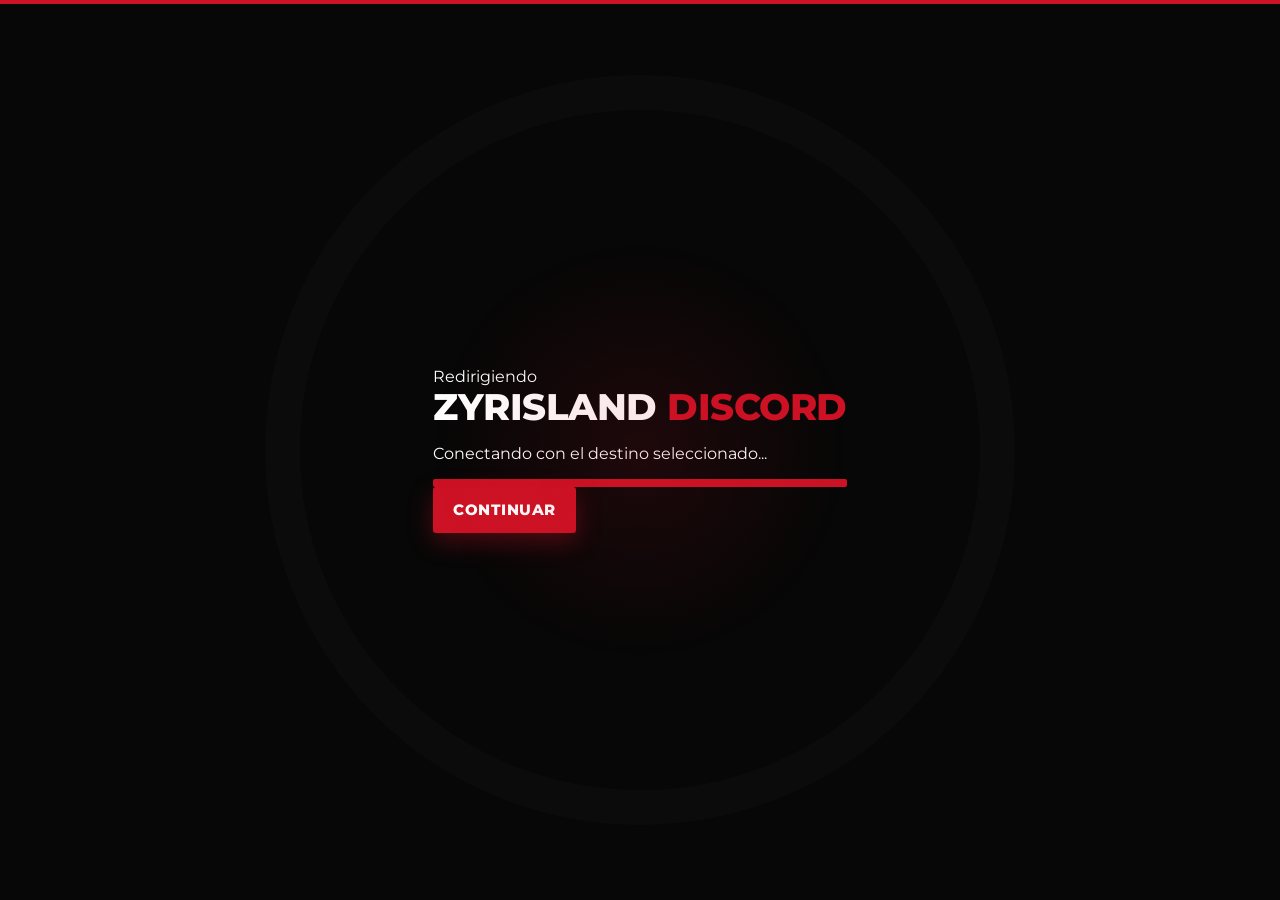
<file: share/discord.html>
<!DOCTYPE html>
<html lang="es">
<head>
    <meta charset="UTF-8">
    <meta name="viewport" content="width=device-width, initial-scale=1.0">
    <title>ZyrIsland | Discord Oficial</title>
    <meta name="description" content="Únete al servidor oficial de Discord de ZyrIsland Minigames. Enterate de eventos, actualizaciones y participa con la comunidad.">
    <meta name="theme-color" content="#fff">

    <!-- Open Graph para vistas previas al compartir el enlace -->
    <meta property="og:title" content="ZyrIsland | Discord Oficial">
    <meta property="og:description" content="Únete al servidor oficial de Discord de ZyrIsland Minigames. Enterate de eventos, actualizaciones y participa con la comunidad.">
    <meta property="og:type" content="website">
    <meta property="og:url" content="https://zyrisland.net/share/discord">

    <!-- Favicons del proyecto -->
    <link rel="icon" type="image/png" href="../favicon/favicon-96x96.png" sizes="96x96">
    <link rel="icon" type="image/svg+xml" href="../favicon/favicon.svg">
    <link rel="shortcut icon" href="../favicon/favicon.ico">
    <link rel="apple-touch-icon" sizes="180x180" href="../favicon/apple-touch-icon.png">

    <link rel="preconnect" href="https://fonts.googleapis.com">
    <link rel="preconnect" href="https://fonts.gstatic.com" crossorigin>
    <link href="https://fonts.googleapis.com/css2?family=Montserrat:wght@300;400;600;700;800&display=swap" rel="stylesheet">

    <style>
        :root {
            --bg-dark: #070707;
            --surface-dark: #0e0e12;
            --border-subtle: #1f1f25;
            --text-main: #ffffff;
            --text-muted: #a0a0a0;
            --accent-red: #cc1224;
            --accent-red-hover: #e61529;
            --accent-green: #28a745;
        }

        * {
            box-sizing: border-box;
        }

        body {
            margin: 0;
            padding: 20px;
            background-color: var(--bg-dark);
            color: var(--text-main);
            font-family: 'Montserrat', sans-serif;
            min-height: 100dvh;
            display: flex;
            flex-direction: column;
            justify-content: center;
            align-items: center;
            overflow-x: hidden;
            position: relative;
        }

        .top-red-bar {
            position: fixed;
            top: 0;
            left: 0;
            width: 100%;
            height: 4px;
            background-color: var(--accent-red);
            z-index: 50;
        }

        /* Anillo decorativo de fondo */
        .background-graphic {
            position: fixed;
            top: 50%;
            left: 50%;
            transform: translate(-50%, -50%);
            width: min(85vw, 750px);
            height: min(85vw, 750px);
            border: 35px solid rgba(255, 255, 255, 0.02);
            border-radius: 50%;
            z-index: 0;
            pointer-events: none;
        }

        .background-glow {
            position: fixed;
            top: 50%;
            left: 50%;
            transform: translate(-50%, -50%);
            width: 420px;
            height: 420px;
            background: radial-gradient(circle, rgba(204, 18, 36, 0.12) 0%, rgba(7, 7, 7, 0) 70%);
            z-index: 0;
            pointer-events: none;
        }

        .redirect-card {
            position: relative;
            z-index: 10;
            width: 100%;
            max-width: 520px;
            background-color: var(--surface-dark);
            border: 1px solid var(--border-subtle);
            border-radius: 6px;
            padding: 45px 40px;
            text-align: center;
            box-shadow: 0 25px 60px rgba(0, 0, 0, 0.85);
            animation: cardFadeIn 0.5s cubic-bezier(0.16, 1, 0.3, 1) forwards;
        }

        @keyframes cardFadeIn {
            from {
                opacity: 0;
                transform: translateY(15px) scale(0.98);
            }
            to {
                opacity: 1;
                transform: translateY(0) scale(1);
            }
        }

        .discord-badge {
            width: 72px;
            height: 72px;
            margin: 0 auto 24px auto;
            background-color: #14141a;
            border: 1px solid #262630;
            border-radius: 6px;
            display: flex;
            align-items: center;
            justify-content: center;
            position: relative;
            box-shadow: 0 10px 25px rgba(0, 0, 0, 0.5);
        }

        .discord-badge::after {
            content: '';
            position: absolute;
            bottom: -1px;
            left: 20%;
            width: 60%;
            height: 2px;
            background-color: var(--accent-red);
        }

        .discord-badge svg {
            width: 38px;
            height: 38px;
            fill: #ffffff;
        }

        .tag-pill {
            display: inline-block;
            font-size: 0.72rem;
            font-weight: 700;
            letter-spacing: 1.5px;
            text-transform: uppercase;
            color: var(--accent-red);
            background-color: rgba(204, 18, 36, 0.1);
            border: 1px solid rgba(204, 18, 36, 0.25);
            padding: 5px 12px;
            border-radius: 3px;
            margin-bottom: 14px;
        }

        h1 {
            font-size: clamp(1.75rem, 5vw, 2.3rem);
            font-weight: 800;
            margin: 0 0 10px 0;
            letter-spacing: -0.5px;
            line-height: 1.15;
        }

        .highlight {
            color: var(--accent-red);
        }

        .subtitle {
            font-size: 0.98rem;
            font-weight: 300;
            color: var(--text-muted);
            margin: 0 0 32px 0;
            line-height: 1.5;
        }

        .progress-wrapper {
            margin-bottom: 30px;
            text-align: left;
        }

        .progress-header {
            display: flex;
            justify-content: space-between;
            align-items: center;
            font-size: 0.82rem;
            margin-bottom: 8px;
        }

        #status-text {
            color: #d0d0d0;
            font-weight: 600;
        }

        #countdown-text {
            color: var(--accent-red);
            font-weight: 700;
            font-family: monospace;
            font-size: 0.9rem;
        }

        .progress-track {
            width: 100%;
            height: 8px;
            background-color: #1c1c24;
            border-radius: 2px;
            overflow: hidden;
        }

        .progress-fill {
            height: 100%;
            width: 0%;
            background-color: var(--accent-red);
            transition: width 0.1s linear;
        }

        .actions-group {
            display: flex;
            gap: 12px;
            width: 100%;
        }

        .red-btn {
            flex: 1.3;
            background-color: var(--accent-red);
            color: #ffffff;
            text-decoration: none;
            border: none;
            padding: 14px 20px;
            font-size: 0.92rem;
            font-weight: 800;
            font-family: 'Montserrat', sans-serif;
            letter-spacing: 0.5px;
            text-transform: uppercase;
            border-radius: 3px;
            cursor: pointer;
            display: inline-flex;
            align-items: center;
            justify-content: center;
            gap: 8px;
            transition: background-color 0.25s ease, transform 0.15s ease, box-shadow 0.25s ease;
            box-shadow: 0 8px 25px rgba(204, 18, 36, 0.35);
        }

        .red-btn:hover {
            background-color: var(--accent-red-hover);
            transform: translateY(-1px);
            box-shadow: 0 12px 30px rgba(204, 18, 36, 0.5);
        }

        .red-btn:active {
            transform: scale(0.98);
        }

        .outline-btn {
            flex: 1;
            background-color: #15151b;
            color: #d0d0d0;
            border: 1px solid #2a2a35;
            padding: 14px 16px;
            font-size: 0.85rem;
            font-weight: 700;
            font-family: 'Montserrat', sans-serif;
            text-transform: uppercase;
            border-radius: 3px;
            cursor: pointer;
            display: inline-flex;
            align-items: center;
            justify-content: center;
            gap: 8px;
            transition: border-color 0.25s ease, color 0.25s ease, background-color 0.25s ease;
        }

        .outline-btn:hover {
            border-color: var(--accent-red);
            color: #ffffff;
            background-color: #1a1a22;
        }

        .invite-url-box {
            margin-top: 22px;
            padding: 10px 14px;
            background-color: #09090c;
            border: 1px solid #191920;
            border-radius: 4px;
            font-size: 0.82rem;
            color: #777;
            font-family: monospace;
            user-select: all;
        }

        .back-link {
            display: inline-block;
            margin-top: 26px;
            color: #777;
            text-decoration: none;
            font-size: 0.85rem;
            font-weight: 600;
            transition: color 0.2s ease;
        }

        .back-link:hover {
            color: #ffffff;
        }

        .toast-container {
            position: fixed;
            top: 20px;
            left: 50%;
            transform: translateX(-50%);
            z-index: 1000;
            width: 90%;
            max-width: 340px;
            pointer-events: none;
        }

        .toast {
            background-color: #16161c;
            border: 1px solid #2c2c36;
            border-radius: 4px;
            overflow: hidden;
            box-shadow: 0 10px 30px rgba(0, 0, 0, 0.75);
            animation: slideDown 0.35s cubic-bezier(0.175, 0.885, 0.32, 1.275) forwards;
        }

        @keyframes slideDown {
            from { transform: translateY(-25px); opacity: 0; }
            to { transform: translateY(0); opacity: 1; }
        }

        .toast-content {
            display: flex;
            align-items: center;
            padding: 14px 16px;
            gap: 12px;
        }

        .toast-icon {
            color: var(--accent-green);
            display: flex;
            align-items: center;
        }

        .toast-text h4 {
            margin: 0 0 2px 0;
            font-size: 0.9rem;
            font-weight: 700;
            color: #fff;
        }

        .toast-text p {
            margin: 0;
            font-size: 0.8rem;
            color: #aaa;
        }

        .toast-progress {
            height: 3px;
            width: 100%;
            background-color: #222;
        }

        .toast-progress-bar {
            height: 100%;
            width: 100%;
            background-color: var(--accent-green);
            animation: progressShrink 3s linear forwards;
        }

        @keyframes progressShrink {
            from { width: 100%; }
            to { width: 0%; }
        }

        @media screen and (max-width: 520px) {
            .redirect-card {
                padding: 35px 22px;
            }

            .actions-group {
                flex-direction: column;
            }

            .red-btn, .outline-btn {
                width: 100%;
                padding: 15px;
            }
        }
    </style>
</head>
<body>

    <div class="top-red-bar"></div>
    <div class="background-graphic"></div>
    <div class="background-glow"></div>

    <div id="toast-container" class="toast-container"></div>

    <main class="container">
        <span class="status-label">Redirigiendo</span>
        <h1>ZYRISLAND <span class="highlight" id="dest-name">DISCORD</span></h1>
        <p id="dest-sub">Conectando con el destino seleccionado...</p>

        <div class="progress-track">
            <div class="progress-fill" id="progress-fill"></div>
        </div>

        <a href="https://discord.gg/pNQAW7DCUu" id="direct-link" class="red-btn">Continuar</a>
    </main>

    <script>
        const REDIRECT_CONFIG = {
            destino: "DISCORD",
            url: "https://discord.gg/pNQAW7DCUu",
            tiempoMs: 2000
        };

        document.title = `ZyrIsland | ${REDIRECT_CONFIG.destino}`;
        document.getElementById("dest-name").textContent = REDIRECT_CONFIG.destino;
        const directLink = document.getElementById("direct-link");
        directLink.href = REDIRECT_CONFIG.url;

        const fill = document.getElementById("progress-fill");
        fill.style.transitionDuration = `${REDIRECT_CONFIG.tiempoMs}ms`;

        requestAnimationFrame(() => {
            fill.style.width = "100%";
        });

        setTimeout(() => {
            window.location.replace(REDIRECT_CONFIG.url);
        }, REDIRECT_CONFIG.tiempoMs);
        
        const DISCORD_URL = "https://discord.gg/pNQAW7DCUu";
        const REDIRECT_DURATION = 3500;
        const progressFill = document.getElementById("progress-fill");
        const countdownText = document.getElementById("countdown-text");
        const statusText = document.getElementById("status-text");
        const copyBtn = document.getElementById("copy-btn");

        let startTime = performance.now();
        let redirected = false;

        function updateProgress(currentTime) {
            const elapsed = currentTime - startTime;
            const progress = Math.min((elapsed / REDIRECT_DURATION) * 100, 100);
            const remaining = Math.max(((REDIRECT_DURATION - elapsed) / 1000), 0).toFixed(1);

            progressFill.style.width = `${progress}%`;
            countdownText.textContent = `${remaining}s`;

            if (progress > 40 && progress < 85) {
                statusText.textContent = "Abriendo invitación de Discord...";
            } else if (progress >= 85) {
                statusText.textContent = "Redirigiendo...";
            }

            if (elapsed < REDIRECT_DURATION) {
                requestAnimationFrame(updateProgress);
            } else if (!redirected) {
                redirected = true;
                countdownText.textContent = "LISTO";
                statusText.textContent = "Si no se abrió, pulsa Unirse Ahora";
                window.location.href = DISCORD_URL;
            }
        }

        requestAnimationFrame(updateProgress);

        copyBtn.addEventListener("click", async () => {
            try {
                await navigator.clipboard.writeText(DISCORD_URL);
                showToast("Enlace copiado", "Invitación lista para pegar en Discord.");
            } catch (err) {
                showToast("Invitación", DISCORD_URL);
            }
        });

        function showToast(title, message) {
            const container = document.getElementById("toast-container");
            container.innerHTML = `
                <div class="toast">
                    <div class="toast-content">
                        <div class="toast-icon">
                            <svg width="22" height="22" viewBox="0 0 24 24" fill="none" stroke="currentColor" stroke-width="2.5" stroke-linecap="round" stroke-linejoin="round">
                                <polyline points="20 6 9 17 4 12"></polyline>
                            </svg>
                        </div>
                        <div class="toast-text">
                            <h4>${title}</h4>
                            <p>${message}</p>
                        </div>
                    </div>
                    <div class="toast-progress">
                        <div class="toast-progress-bar"></div>
                    </div>
                </div>
            `;
            setTimeout(() => {
                container.innerHTML = "";
            }, 3100);
        }
    </script>
</body>
</html>
</file>
